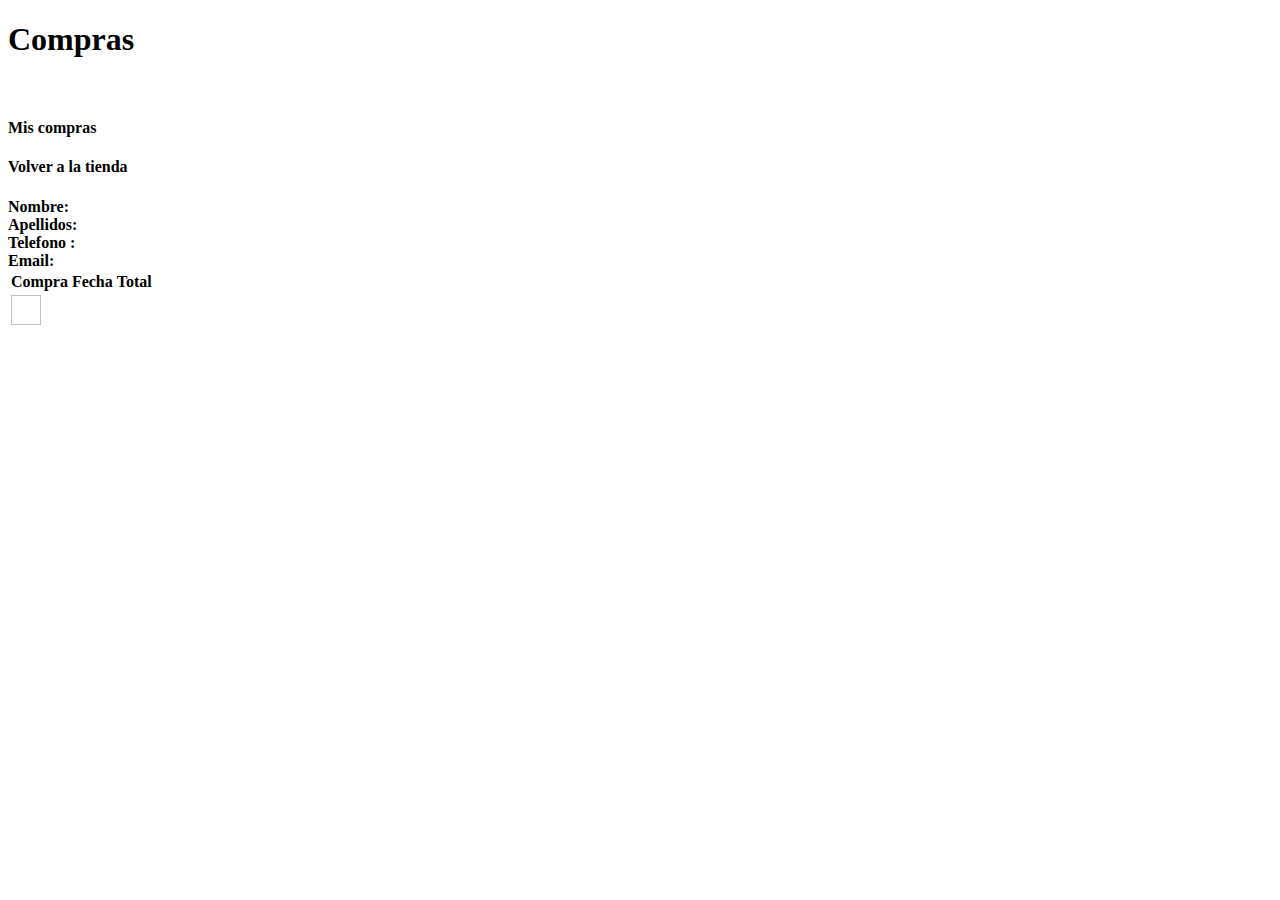
<file: src/main/resources/templates/purchases.html>
<!DOCTYPE html>
<html xmlns:th="http://www.thymeleaf.org" xmlns:sec="http://www.thymeleaf.org/extras/spring-security">
<head th:replace="~{layout/layout :: head}">
</head>
<body>
<header th:replace="~{layout/layout :: header}">
</header>
<div class="container-fluid bg-light py-3">
    <div class="row">
        <div class="col-md-6 m-auto text-center">
            <div class="row p-2 pb-3">
                <h1 class="h1 text-success"><strong >Compras</strong></h1>
            </div>
        </div>
    </div>
</div>
<br>
<div class="container py-4">
    <div class="card bg-light">
        <div class="card-header d-flex justify-content-between align-items-center">
            <h4 class="m-0 text-center text-success" > Mis compras </h4>
            <h4><a class="text-success" th:href="@{/tienda}" >
                <i class="fas fa-arrow-alt-circle-left"></i> Volver a la tienda
            </a></h4>
        </div>
        <div class="card-body text-success">
                <li class="list-group-item">
                    <strong>Nombre:</strong>
                    <span th:text="${user.username}"></span>
                </li>
                <li class="list-group-item">
                    <strong>Apellidos:</strong>
                    <span th:text="${user.firstname}"></span>
                </li>
               <li class="list-group-item">
                   <strong>Telefono :</strong>
                   <span th:text="${user.mobile}"></span>
               </li>
                <li class="list-group-item">
                    <strong>Email:</strong>
                    <span th:text="${user.email}"></span>
                </li>
            </ul>
        </div>
        <div th:if="${purchases.isEmpty()}" class="alert-info my-4"
             th:text="'No hay compras realizadas para el cliente ' + ${user.username}"></div>
        <table th:if="${!purchases.isEmpty()}" class="table table-bordered table-striped">
            <thead class="thead-dark">
            <tr>
                <th  class="text-center">Compra </th>
                <th  class="text-center">Fecha</th>
                <th  class="text-center">Total</th>
            </tr>
            </thead>
            <tbody>
            <tr th:each="purchase: ${purchases}">
                <td class="text-center">
                    <a th:href="@{/mis-compras/{id}(id=${purchase.id})}">
                        <img th:src="@{/assets/img/archivo.png}" class="img-responsive" style="width: 30px; height: 30px;"/>
                    </a>
                </td>
                <td  class="text-center" th:text="${#temporals.format(purchase.date, 'dd/MM/yyyy')}"></td>
                <td  class="text-center" th:text="${purchase.totalPurchase} +'€'"></td>
            </tr>
            </tbody>
        </table>
    </div>
</div>
<br>

<footer th:replace="~{layout/layout :: footer}">
</footer>
<script th:src="@{/assets/js/jquery-1.11.0.min.js}"></script>
<script th:src="@{/assets/js/jquery-migrate-1.2.1.min.js}"></script>
<script th:src="@{/assets/js/bootstrap.bundle.min.js}"></script>
<script th:src="@{/assets/js/templatemo.js}"></script>
<script th:src="@{/assets/js/custom.js}"></script>
<script th:src="@{/assets/js/slick.min.js}"></script>
<script th:src="@{/assets/js/cartService.js}"></script>
<script>
    function goBack() {
    window.history.back();
}
</script>
<!-- Agrega SweetAlert JS -->
</body>
</html>
</file>
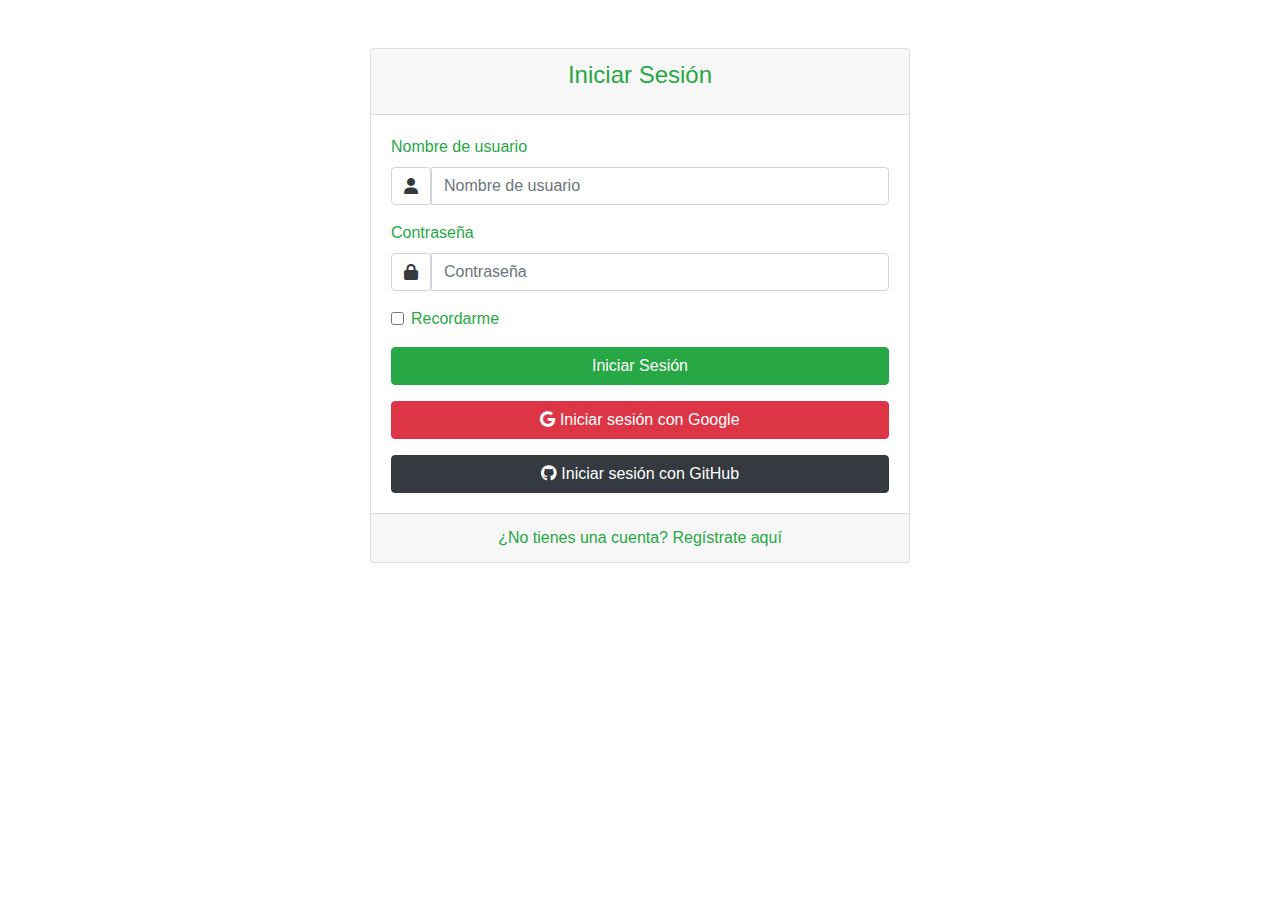
<file: src/main/resources/templates/user/login.html>
<!DOCTYPE html>
<html lang="en" xmlns:th="http://www.thymeleaf.org">
<head th:replace="~{layout/layout :: head}">
</head>
<link rel="stylesheet" href="https://cdnjs.cloudflare.com/ajax/libs/font-awesome/6.0.0-beta3/css/all.min.css">
<link rel="stylesheet" href="https://maxcdn.bootstrapcdn.com/bootstrap/4.5.2/css/bootstrap.min.css">
<body>
<header th:replace="~{layout/layout :: header}"></header>
<div class="container mt-5 mb-5">
	<div class="row justify-content-center">
		<div class="col-md-6">
			<div class="card bg-green text-success">
				<div class="card-header text-center">
					<h4 class="card-title text-center ">Iniciar Sesión</h4>
				</div>
				<div class="card-body">
					<form th:action="@{/login}" method="post">
						<div class="form-group">
							<label for="username" class="text-success">Nombre de usuario</label>
							<div class="input-group">
								<span class="input-group-text bg-white text-dark"><i class="fa fa-user"></i></span>
								<input type="text" id="username" name="username" class="form-control" placeholder="Nombre de usuario" required>
							</div>
						</div>
						<div class="form-group mt-3">
							<label for="password" class="text-success">Contraseña</label>
							<div class="input-group">
								<span class="input-group-text bg-white text-dark"><i class="fa fa-lock"></i></span>
								<input type="password" id="password" name="password" class="form-control" placeholder="Contraseña" required>
							</div>
						</div>
						<div class="form-group form-check mt-3">
							<input type="checkbox" class="form-check-input" id="rememberMe" name="remember-me">
							<label class="form-check-label" for="rememberMe">Recordarme</label>
						</div>
						<div class="text-center mt-3">
							<span class="text-center text-danger" th:text="${error}"></span>
						</div>
						<div class="text-center mt-3">
							<button type="submit" class="btn btn-success btn-block">Iniciar Sesión</button>
						</div>
					</form>
					<div class="text-center mt-3">
						<a th:href="@{/oauth2/authorization/google}" class="btn btn-danger btn-block">
							<i class="fa-brands fa-google"></i> Iniciar sesión con Google
						</a>
					</div>
					<div class="text-center mt-3">
						<a th:href="@{/oauth2/authorization/github}" class="btn btn-dark btn-block">
							<i class="fa-brands fa-github"></i> Iniciar sesión con GitHub
						</a>
					</div>
				</div>
				<div class="card-footer text-center">
					<a th:href="@{/registro}" class="text-success">¿No tienes una cuenta? Regístrate aquí</a>
				</div>
			</div>
		</div>
	</div>
</div>
<footer th:replace="~{layout/layout :: footer}"></footer>
<script th:src="@{/assets/js/jquery-1.11.0.min.js}"></script>
<script th:src="@{/assets/js/jquery-migrate-1.2.1.min.js}"></script>
<script th:src="@{/assets/js/bootstrap.bundle.min.js}"></script>
<script th:src="@{/assets/js/templatemo.js}"></script>
<script th:src="@{/assets/js/custom.js}"></script>
<script th:src="@{/assets/js/slick.min.js}"></script>
<script th:src="@{/assets/js/cartService.js}"></script>
</body>
</html>
</file>
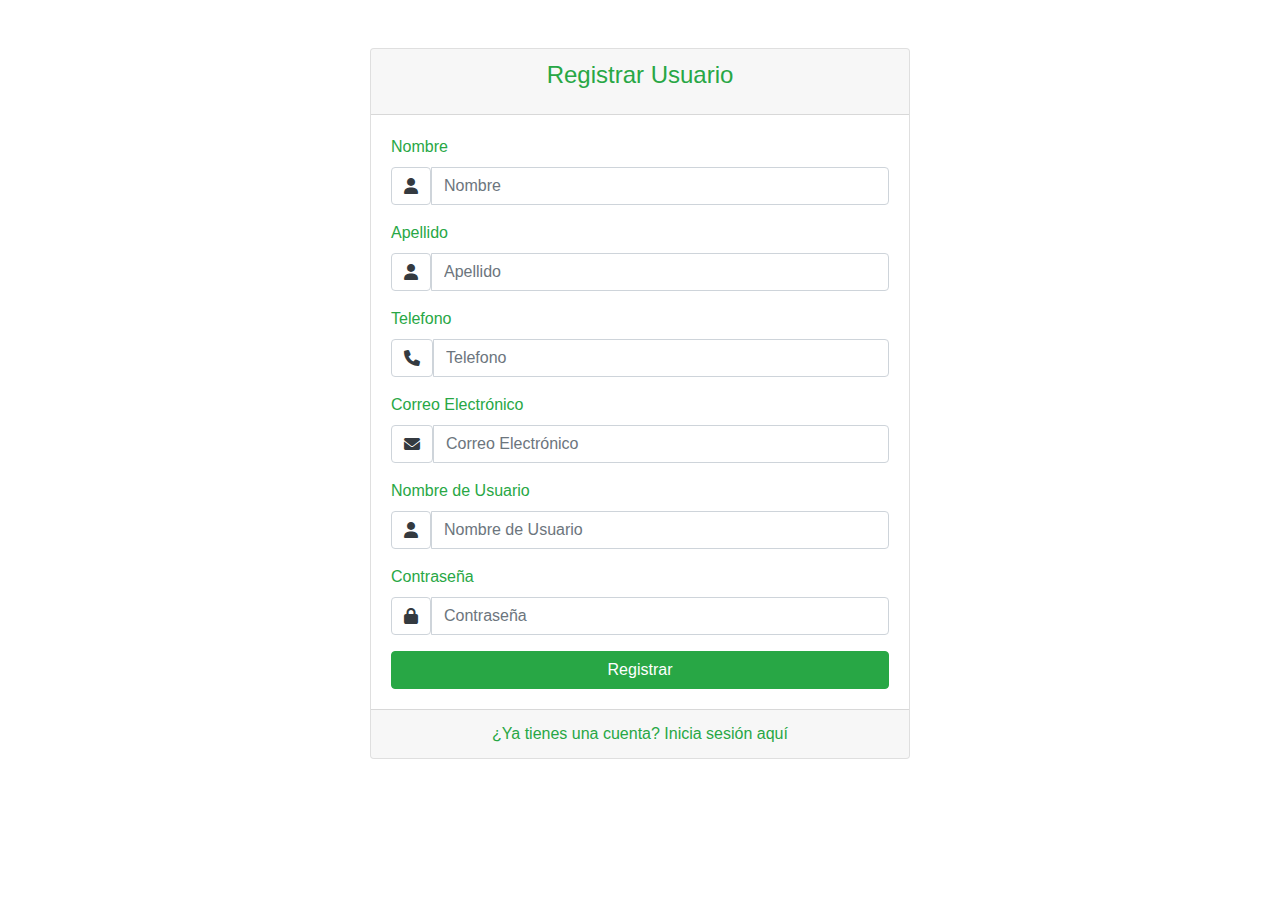
<file: src/main/resources/templates/user/register.html>
<!DOCTYPE html>
<html lang="en" xmlns:th="http://www.thymeleaf.org">
<head th:replace="~{layout/layout :: head}">
</head>
<link rel="stylesheet" href="https://cdnjs.cloudflare.com/ajax/libs/font-awesome/6.0.0-beta3/css/all.min.css">
<link rel="stylesheet" href="https://maxcdn.bootstrapcdn.com/bootstrap/4.5.2/css/bootstrap.min.css">
<body>
<header th:replace="~{layout/layout :: header}"></header>
<div class="container mt-5 mb-5"> <!-- Añadido mb-5 para margen inferior -->
    <div class="row justify-content-center">
        <div class="col-md-6">
            <div class="card bg-dark-green text-success"> <!-- Aplicar fondo verde oscuro y texto blanco -->
                <div class="card-header text-center">
                    <h4 class="card-title">Registrar Usuario</h4>
                </div>
                <div class="card-body">
                    <form th:action="@{/registro}" th:object="${user}" method="post" >
                        <div class="form-group">
                            <label for="firstname">Nombre</label>
                            <div class="input-group">
                                <span class="input-group-text bg-white text-dark"><i class="fa fa-user"></i></span>
                                <input type="text" id="firstname" name="firstname" class="form-control" placeholder="Nombre" th:field="*{firstname}" required >
                            </div>
                            <div class="text-danger" th:if="${#fields.hasErrors('firstname')}" th:errors="*{firstname}"></div>
                        </div>
                        <div class="form-group mt-3">
                            <label for="lastname">Apellido</label>
                            <div class="input-group">
                                <span class="input-group-text bg-white text-dark"><i class="fa fa-user"></i></span>
                                <input type="text" id="lastname" name="lastname" class="form-control" placeholder="Apellido" th:field="*{lastname}"  required>
                            </div>
                            <div class="text-danger" th:if="${#fields.hasErrors('lastname')}" th:errors="*{lastname}"></div>
                        </div>
                        <div class="form-group mt-3">
                            <label for="telefono">Telefono</label>
                            <div class="input-group">
                                <span class="input-group-text bg-white text-dark"><i class="fa fa-phone"></i></span>
                                <input type="text" id="telefono" name="email" class="form-control" placeholder="Telefono" th:field="*{mobile}" required>
                            </div>
                            <div class="text-danger" th:if="${#fields.hasErrors('mobile')}" th:errors="*{mobile}"></div>
                        </div>
                        <div class="form-group mt-3">
                            <label for="email">Correo Electrónico</label>
                            <div class="input-group">
                                <span class="input-group-text bg-white text-dark"><i class="fa fa-envelope"></i></span>
                                <input type="email" id="email" name="email" class="form-control" placeholder="Correo Electrónico" th:field="*{email}" required>
                            </div>
                            <div class="text-danger" th:if="${#fields.hasErrors('email')}" th:errors="*{email}"></div>
                        </div>
                        <div class="form-group mt-3">
                            <label for="username">Nombre de Usuario</label>
                            <div class="input-group">
                                <span class="input-group-text bg-white text-dark"><i class="fa fa-user"></i></span>
                                <input type="text" id="username" name="username" class="form-control" placeholder="Nombre de Usuario" th:field="*{username}" required>
                            </div>
                            <div class="text-danger" th:if="${#fields.hasErrors('username')}" th:errors="*{username}"></div>
                        </div>
                        <div class="form-group mt-3">
                            <label for="password">Contraseña</label>
                            <div class="input-group">
                                <span class="input-group-text bg-white text-dark"><i class="fa fa-lock"></i></span>
                                <input type="password" id="password" name="password" class="form-control" placeholder="Contraseña" th:field="*{password}"  required>
                            </div>
                            <div class="text-danger" th:if="${#fields.hasErrors('password')}" th:errors="*{password}"></div>
                        </div>
                        <div class="text-center mt-3">
                            <button type="submit" class="btn btn-success btn-block">Registrar</button>
                        </div>
                    </form>
                </div>
                <div class="card-footer text-center">
                    <a th:href="@{/iniciar-sesion}" class="text-success">¿Ya tienes una cuenta? Inicia sesión aquí</a>
                </div>
            </div>
        </div>
    </div>
</div>
<footer th:replace="~{layout/layout :: footer}"></footer>
<script th:src="@{/assets/js/jquery-1.11.0.min.js}"></script>
<script th:src="@{/assets/js/jquery-migrate-1.2.1.min.js}"></script>
<script th:src="@{/assets/js/bootstrap.bundle.min.js}"></script>
<script th:src="@{/assets/js/templatemo.js}"></script>
<script th:src="@{/assets/js/custom.js}"></script>
<script th:src="@{/assets/js/slick.min.js}"></script>
<script th:src="@{/assets/js/cartService.js}"></script>
</body>
</html>
</file>
